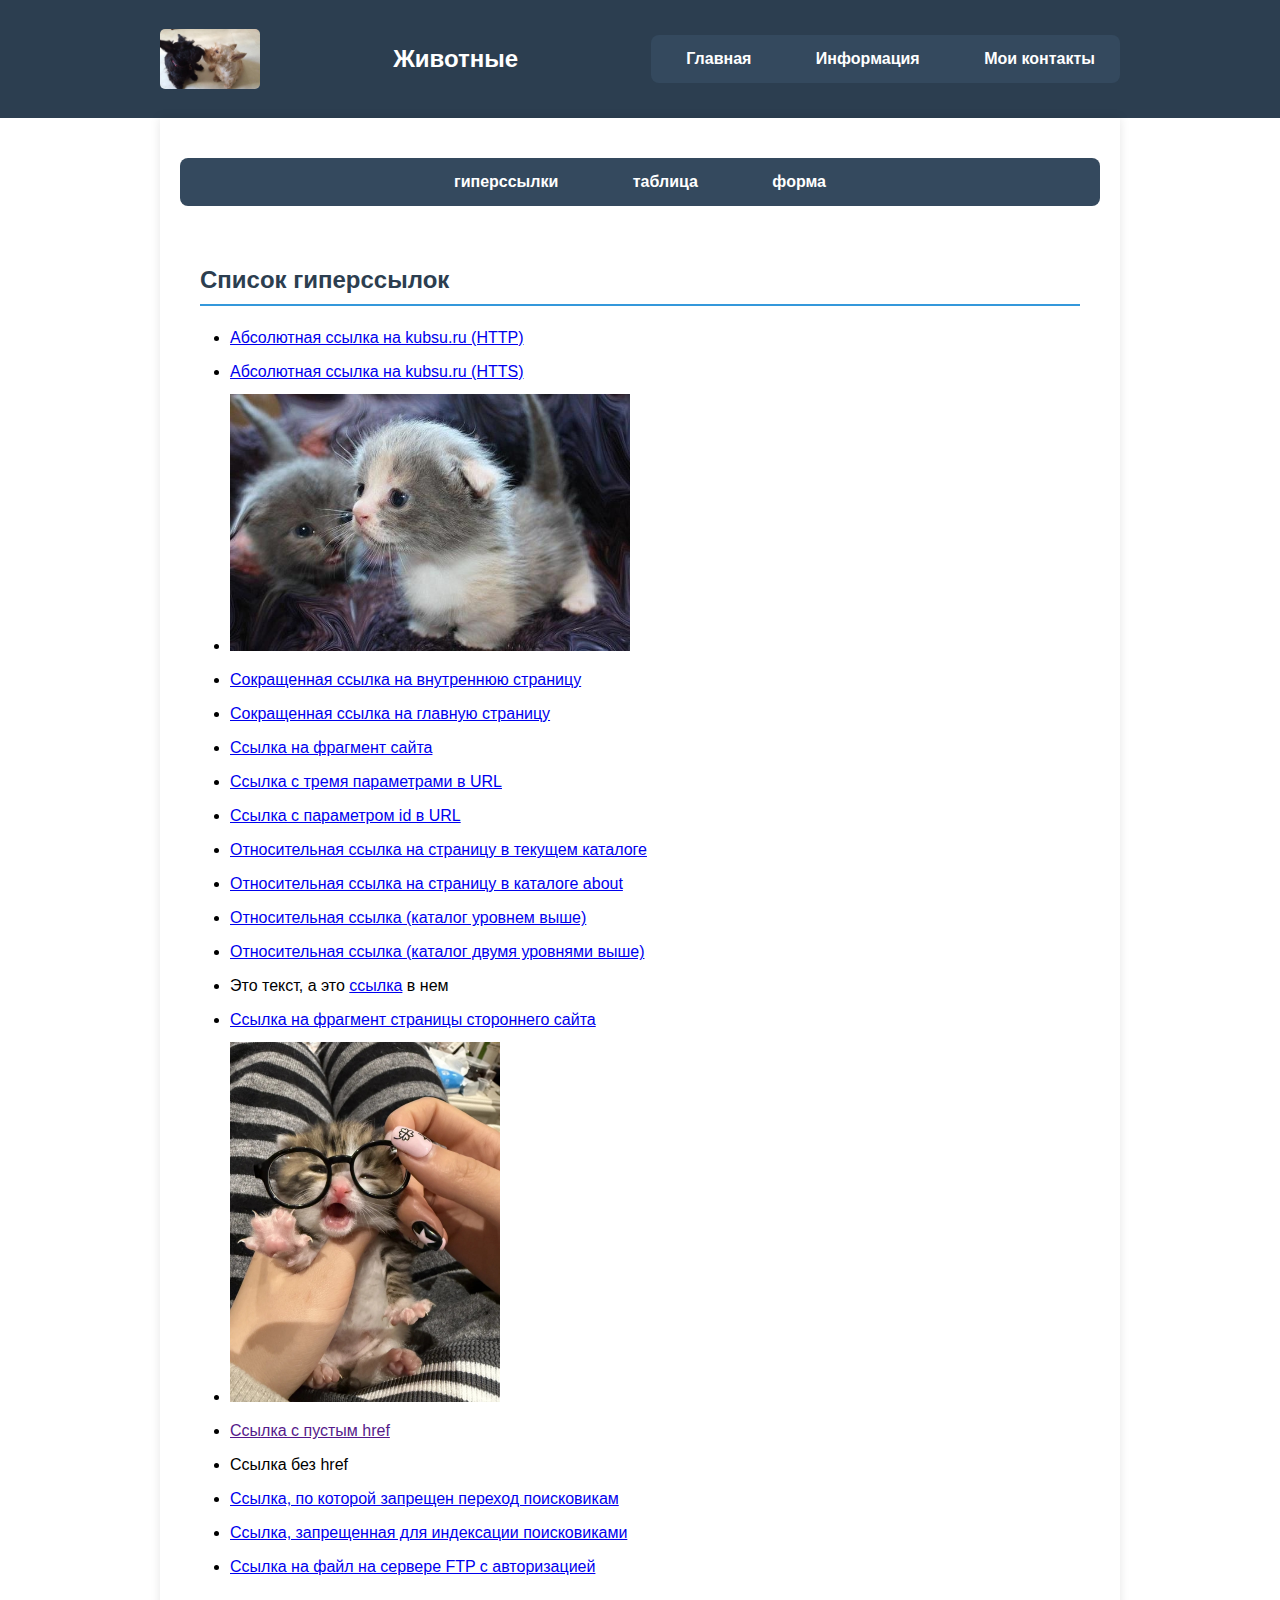
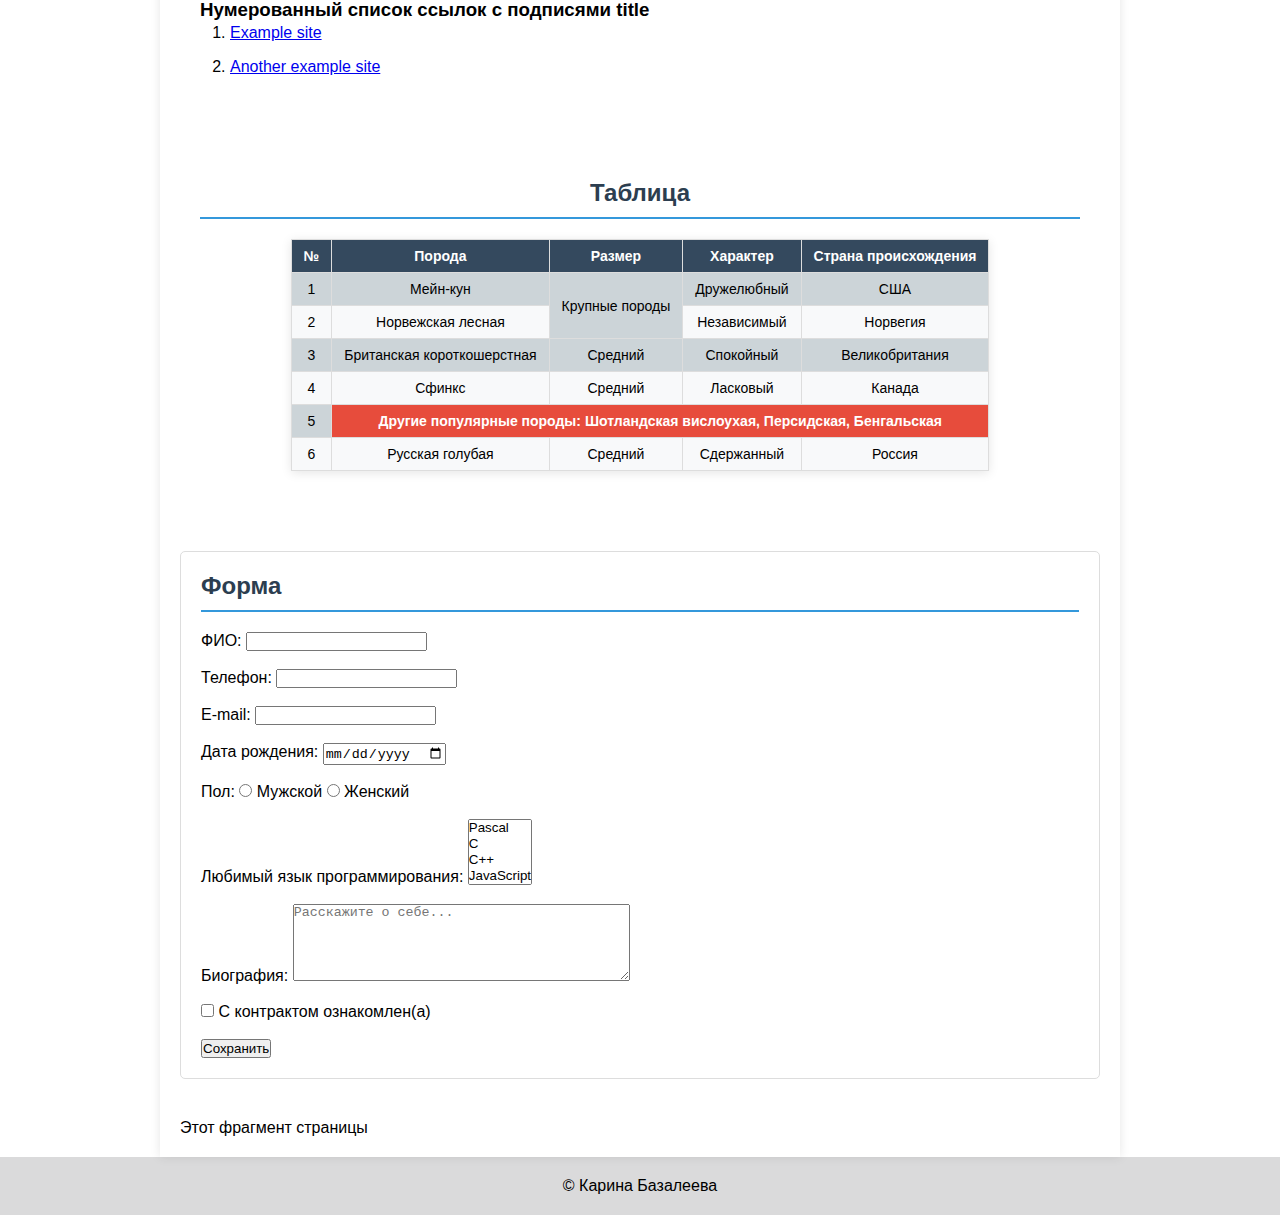
<file: index.html>
<!DOCTYPE html>
<html lang="ru">
<head>
    <meta charset="UTF-8">
    <meta name="viewport" content="width=device-width, initial-scale=1.0">
    <title>Разработка web-интерфейса</title>
    <link rel="stylesheet" href="style.css">
</head>
<body>
    <header>
        <div class="header-container">
            <div class="logo">
                <img src="logo.jpg" alt="Логотип" class="logo-image">
            </div>
            <h1 class="site-title">Животные</h1>
            <nav class="main-nav">
            <a href="http://kubsu.ru/">Главная</a>
            <a href="http://kubsu.ru/">Информация</a>
            <a href="/about/contact.html"> Мои контакты</a>
            </nav>
        </div>
    </header>
   
    <main class="container">
         <nav>
        <a href="#links">гиперссылки</a>
        <a href="#table">таблица</a>
        <a href="#form">форма</a>
    </nav>
       
        <section id="links" class="links-section">
            <h2>Список гиперссылок</h2>
            <ul>
                <li><a href="http://kubsu.ru/">Абсолютная ссылка на kubsu.ru (HTTP)</a></li>
                <li><a href="https://kubsu.ru/">Абсолютная ссылка на kubsu.ru (HTTS)</a></li>
                <li><a href="https://kubsu.ru/"><img src="kitti.jpg" alt="Плейсхолдер" width="400"></a></li>  
                <li><a href="/about">Сокращенная ссылка на внутреннюю страницу</a></li>
                <li><a href="/">Сокращенная ссылка на главную страницу</a></li>
                <li><a href="#fragment">Ссылка на фрагмент сайта</a></li>
                <li><a href="https://yandex.ru/search/?text=КубГУ&category=images&lr=35">Ccылка с тремя параметрами в URL</a></li>
                <li><a href="https://kubsu.ru/university/news?id=12665">Ссылка с параметром id в URL</a></li>
                <li><a href="page.html">Относительная ссылка на страницу в текущем каталоге</a></li>
                <li><a href="/about/contact.html">Относительная ссылка на страницу в каталоге about</a></li>
                <li><a href="../parent-page.htm">Относительная ссылка (каталог уровнем выше)</a></li>
                <li><a href="../../grandparent-page.html">Относительная ссылка (каталог двумя уровнями выше)</a></li>
                <li><p>Это текст, а это <a href="https://kubsu.ru/">ссылка</a> в нем</p></li>
                <li><a href="https://ru.wikipedia.org/wiki/HTML#Версии">Ссылка на фрагмент страницы стороннего сайта</a></li>
                <li>
                    <img src="kitti2.jpg" alt="Плейсхолдер" usemap="#logomap" width="270" height="360">
                    <map name="logomap">
                        <area shape="rect" coords="0,0,270,180" href="momo.html" alt="Прямоугольная область">
                        <area shape="circle" coords="135,270,45" href="momo2.html" alt="Круглая область">
                    </map>
                </li>
                <li><a href="">Ссылка с пустым href</a></li>
                <li><a>Ссылка без href</a></li>
                <li><a href="https://kubsu.ru/" rel="nofollow">Ссылка, по которой запрещен переход поисковикам</a></li>
                <li><a href="https://kubsu.ru/" rel="noindex">Ссылка, запрещенная для индексации поисковиками</a></li>
                <li><a href="ftp://user:password@example.com/file.txt">Ссылка на файл на сервере FTP с авторизацией</a></li>
            </ul>
            
            <h3>Нумерованный список ссылок с подписями title</h3>
            <ol>
                <li><a href="#" title="пример 1">Example site</a></li>
                <li><a href="#" title="Пример 2">Another example site</a></li>
            </ol>
        </section>

      
        <section id="table" class="table-section">
            <h2>Таблица</h2>
            <table>
                <thead>
                    <tr>
                        <th>№</th>
                        <th>Порода</th>
                        <th>Размер</th>
                        <th>Характер</th>
                        <th>Страна происхождения</th>
                    </tr>
                </thead>
                <tbody>
                    <tr>
                        <td>1</td>
                        <td>Мейн-кун</td>
                        <td rowspan="2">Крупные породы</td>
                        <td>Дружелюбный</td>
                        <td>США</td>
                    </tr>
                    <tr>
                        <td>2</td>
                        <td>Норвежская лесная</td>
                        <td>Независимый</td>
                        <td>Норвегия</td>
                    </tr>
                    <tr>
                        <td>3</td>
                        <td>Британская короткошерстная</td>
                        <td>Средний</td>
                        <td>Спокойный</td>
                        <td>Великобритания</td>
                    </tr>
                    <tr>
                        <td>4</td>
                        <td>Сфинкс</td>
                        <td>Средний</td>
                        <td>Ласковый</td>
                        <td>Канада</td>
                    </tr>
                    <tr>
                        <td>5</td>
                        <td colspan="4">Другие популярные породы: Шотландская вислоухая, Персидская, Бенгальская</td>
                    </tr>
                    <tr>
                        <td>6</td>
                        <td>Русская голубая</td>
                        <td>Средний</td>
                        <td>Сдержанный</td>
                        <td>Россия</td>
                    </tr>
                </tbody>
            </table>
        </section>

    
        <section id="form" class="form-section">
            <h2>Форма</h2>
            <form action="#" method="post">
                <label for="fio">ФИО:</label>
                <input type="text" id="fio" name="fio" required>
                <br><br>

                <label for="phone">Телефон:</label>
                <input type="tel" id="phone" name="phone" 
                    pattern="[0-9+]{10,15}" 
                    title="Только цифры и символы + - ( )"
                    required>
                <br><br>

                <label for="email">E-mail:</label>
                <input type="email" id="email" name="email" required>
                <br><br>

                <label for="birthdate">Дата рождения:</label>
                <input type="date" id="birthdate" name="birthdate" required>
                <br><br>

                <label>Пол:</label>
                <input type="radio" id="male" name="gender" value="male" required>
                <label for="male">Мужской</label>
                
                <input type="radio" id="female" name="gender" value="female">
                <label for="female">Женский</label>
                <br><br>

                <label for="language">Любимый язык программирования:</label>
                <select id="language" name="language" multiple size="4" required>
                    <option value="pascal">Pascal</option>
                    <option value="c">C</option>
                    <option value="cpp">C++</option>
                    <option value="javascript">JavaScript</option>
                    <option value="php">PHP</option>
                    <option value="python">Python</option>
                    <option value="java">Java</option>
                    <option value="haskel">Haskel</option>
                    <option value="clojure">Clojure</option>
                    <option value="prolog">Prolog</option>
                    <option value="scala">Scala</option>
                </select>
                <br><br>

                <label for="bio">Биография:</label>
                <textarea id="bio" name="bio" rows="5" cols="40" placeholder="Расскажите о себе..." required></textarea>
                <br><br>

                <input type="checkbox" id="contract" name="contract" required>
                <label for="contract">С контрактом ознакомлен(а)</label>
                <br><br>
                
                <button type="submit">Сохранить</button>
            </form>
        </section>

        <p id="fragment">Этот фрагмент страницы</p>
    </main>

    <footer>
        <div class="footer-container">
            <p>&copy; Карина Базалеева</p>
        </div>
    </footer>
</body>
</html>
</file>
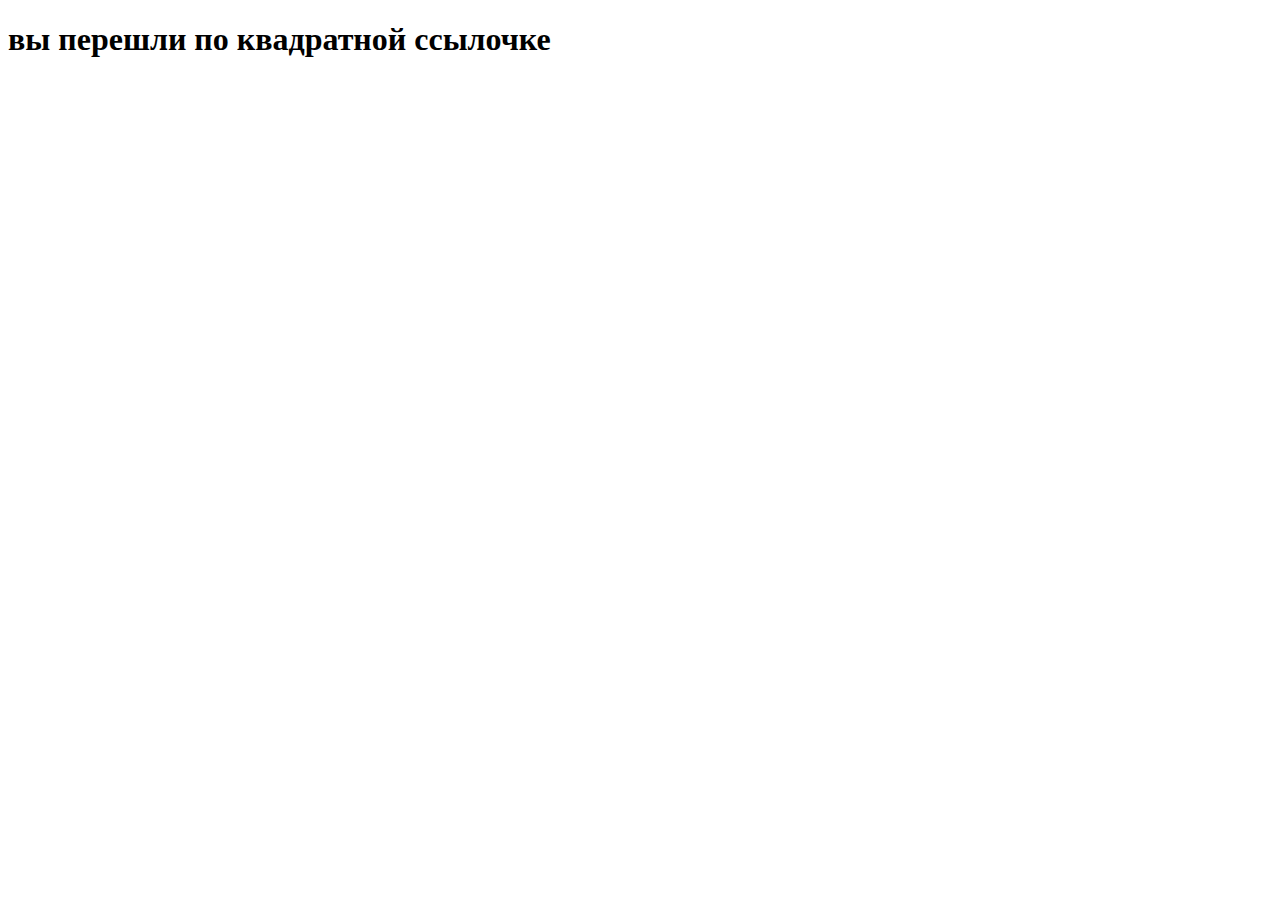
<file: momo.html>
<!DOCTYPE html>
<html lang="ru">
<head>
    <meta charset="UTF-8">
    <meta name="viewport" content="width=device-width, initial-scale=1.0">
    <title>Document</title>
</head>
<body>
    <h1> вы перешли по квадратной ссылочке</h1>
</body>
</html>
</file>
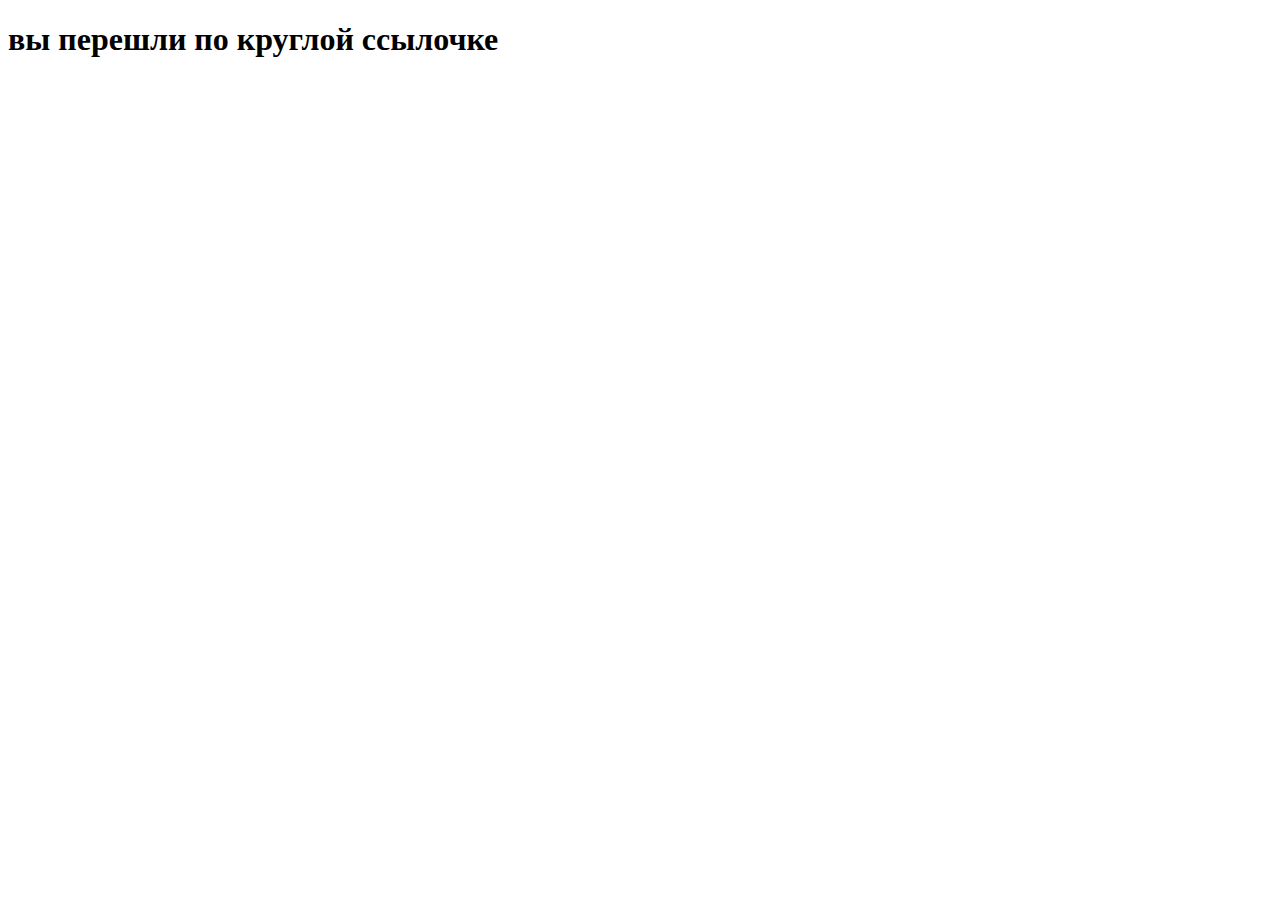
<file: momo2.html>
<!DOCTYPE html>
<html lang="ru">
<head>
    <meta charset="UTF-8">
    <meta name="viewport" content="width=device-width, initial-scale=1.0">
    <title>Document</title>
</head>
<body>
    <h1> вы перешли по круглой ссылочке</h1>
</body>
</html>
</file>
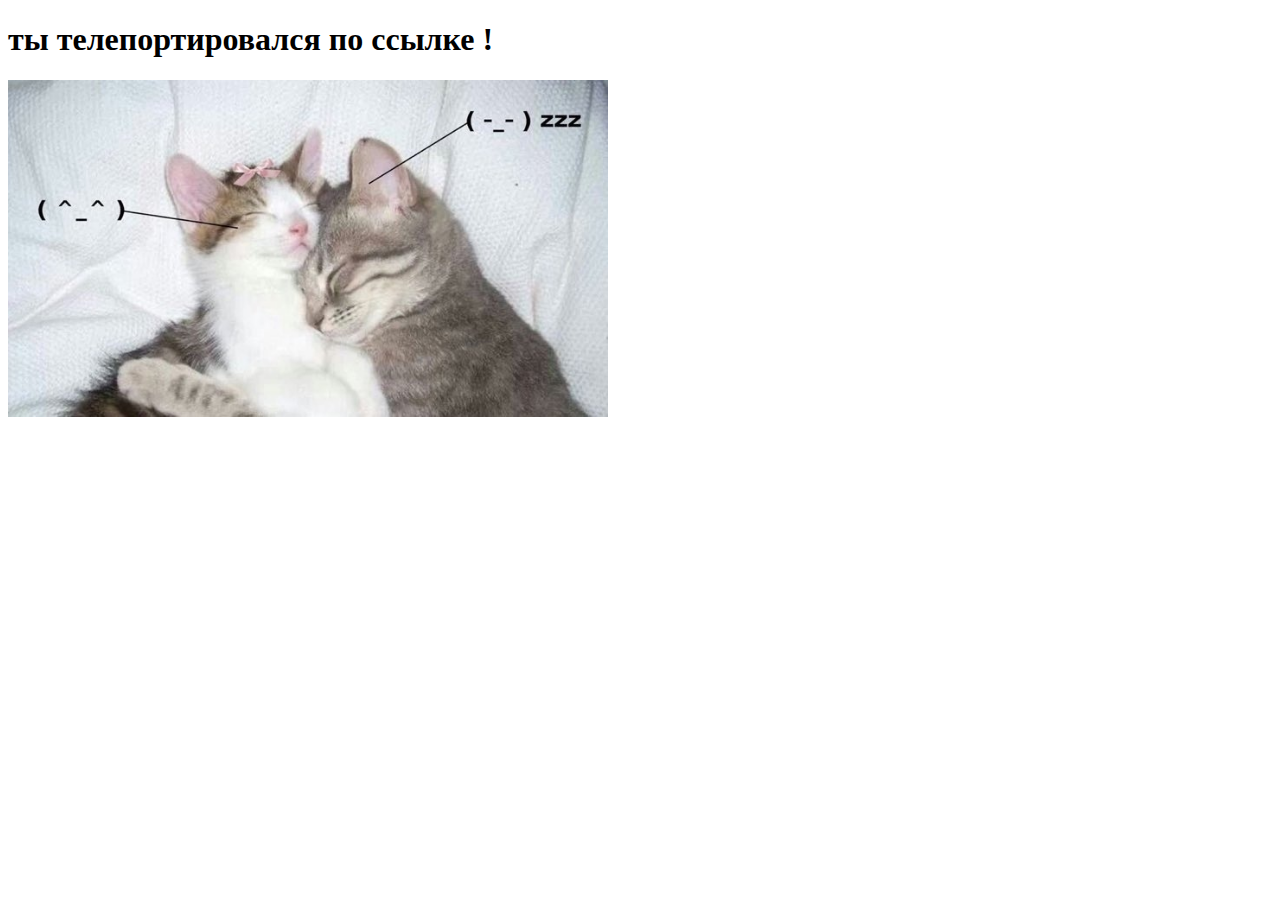
<file: page.html>
<!DOCTYPE html>
<html lang="en">
<head>
    <meta charset="UTF-8">
    <meta name="viewport" content="width=device-width, initial-scale=1.0">
    <title>СТРАНИЦА PAGE.HTML </title>
</head>
<body>
    <h1> ты телепортировался по ссылке ! </h1>
    <img src="kitti1.jpg" alt = "фото котят" width="600">
</body>
</html>
</file>
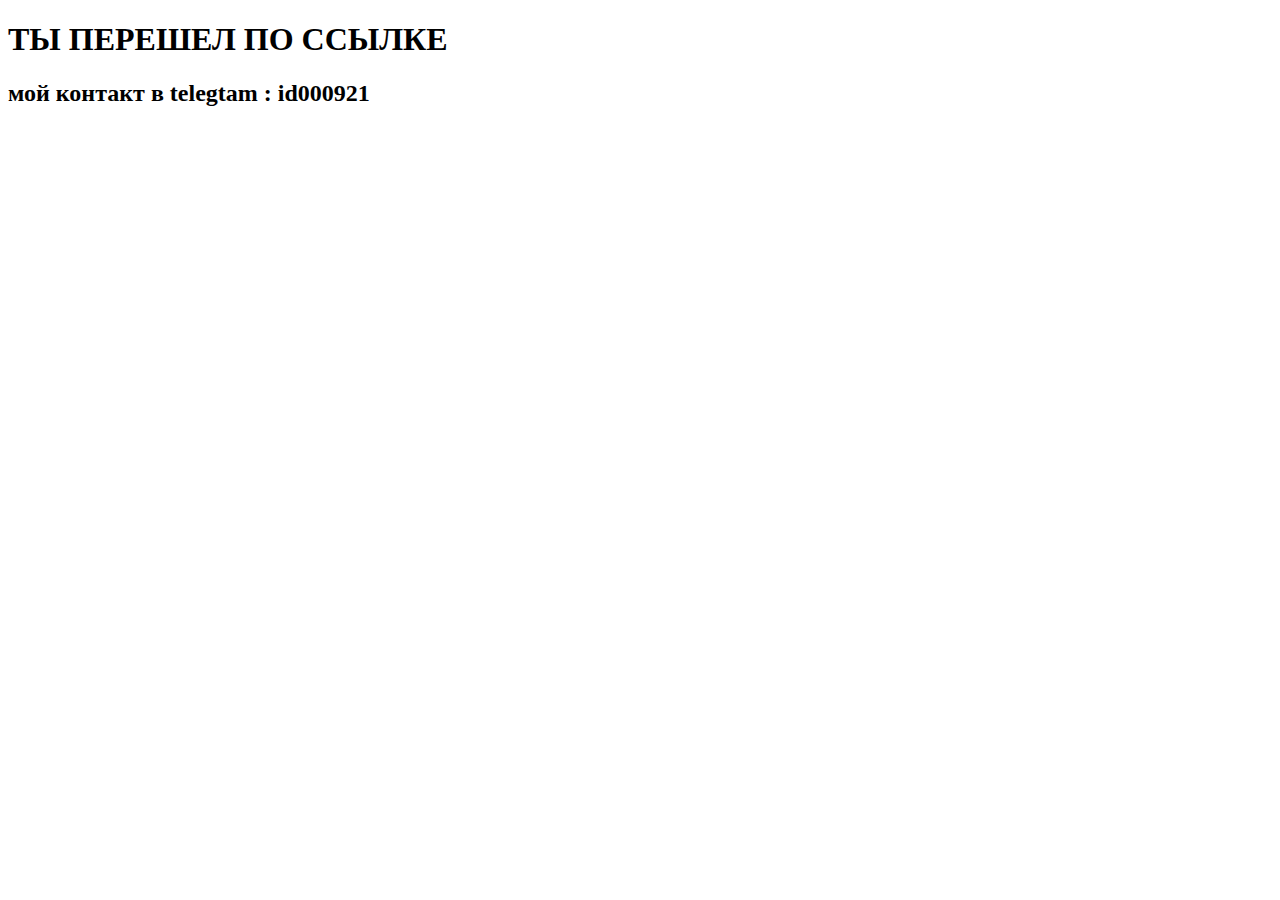
<file: about/contact.html>
<!DOCTYPE html>
<html lang="en">
<head>
    <meta charset="UTF-8">
    <meta name="viewport" content="width=device-width, initial-scale=1.0">
    <title>CONTACT</title>
</head>
<body>
    <h1>ТЫ ПЕРЕШЕЛ ПО ССЫЛКЕ</h1>
    <h2> мой контакт в telegtam : id000921 </h2>

</body>
</html>
</file>
<file: style.css>
* {
    margin: 0;
    padding: 0;
    box-sizing: border-box;
}

body {
    font-family: Arial, sans-serif;
}

header {
    background-color: #2c3e50;
    color: white;
    padding: 15px 0;
    width: 100%;
}
.logo {
    display: flex;
    align-items: center;
    justify-content: center;
}

.header-container {
    max-width: 960px;
    margin: 0 auto;
    display: flex;
    align-items: center;
    justify-content: space-between;
}


.logo-image {
    width: 100px;           
    height: 60px;         
    object-fit: cover;     
    border-radius: 5px;    
}


.site-title {
    font-size: 24px;
}


.main-nav a {
    color: white;
    text-decoration: none;
    margin-left: 20px;
    padding: 8px 15px;
}

.main-nav a:hover {
    background-color: #34495e;
    border-radius: 4px;
}

.table-section {
    margin: 40px 0;
    padding: 20px;
    text-align: center;
}

.table-section h2 {
    color: #2c3e50;
    margin-bottom: 20px;
}

table {
    width: auto; 
    border-collapse: collapse;
    margin: 20px auto; 
    box-shadow: 0 2px 10px rgba(0,0,0,0.1);
    font-size: 14px; 
}

table th,
table td {
    border: 1px solid #ddd;
    padding: 8px 12px; 
    text-align: center;
    white-space: nowrap;
}


table th {
    background-color: #34495e;
    color: white;
    font-weight: bold;
}


table tbody tr:nth-child(even) {
    background-color: #f8f9fa;
}


table tbody tr:nth-child(odd) {
    background-color: #3e5f6e44;
}



table td[colspan] {
    background-color: #e74c3c;
    color: white;
    font-weight: bold;
}

.container {
    max-width: 960px;
    margin: 0 auto;
    padding: 20px;
    background-color: white;
    box-shadow: 0 0 10px rgba(0,0,0,0.1);
}


.links-section {
    margin: 40px 0;
    padding: 20px;
}

.links-section h2 {
    color: #2c3e50;
    margin-bottom: 20px;
    border-bottom: 2px solid #3498db;
    padding-bottom: 10px;
}

.links-section ul, 
.links-section ol {
    margin-left: 30px;
    margin-bottom: 20px;
}

.links-section li {
    margin-bottom: 10px;
    line-height: 1.5;
}


.form-section {
    margin: 40px 0;
    padding: 20px;
    border: 1px solid #ddd;
    border-radius: 5px;
}

.form-section h2 {
    color: #2c3e50;
    margin-bottom: 20px;
    border-bottom: 2px solid #3498db;
    padding-bottom: 10px;
}
.table-section h2 {
    color: #2c3e50;
    margin-bottom: 20px;
    border-bottom: 2px solid #3498db; 
    padding-bottom: 10px;              
     
}

footer {
    background-color: #47484933;
    color: rgb(0, 0, 0);
    padding: 20px 0;
    width: 100%;
    text-align: center;
}

.footer-container {
    max-width: 960px;
    margin: 0 auto;
}


nav {
    background-color: #34495e;
    padding: 15px 0;
    margin: 20px 0;
    border-radius: 8px;
    text-align: center;
}

nav a {
    color: white;
    text-decoration: none;
    padding: 12px 25px;
    margin: 0 10px;
    border-radius: 5px;
    transition: all 0.3s ease;
    font-weight: bold;
}

nav a:hover {
    background-color:#ffffff75;
}
</file>
